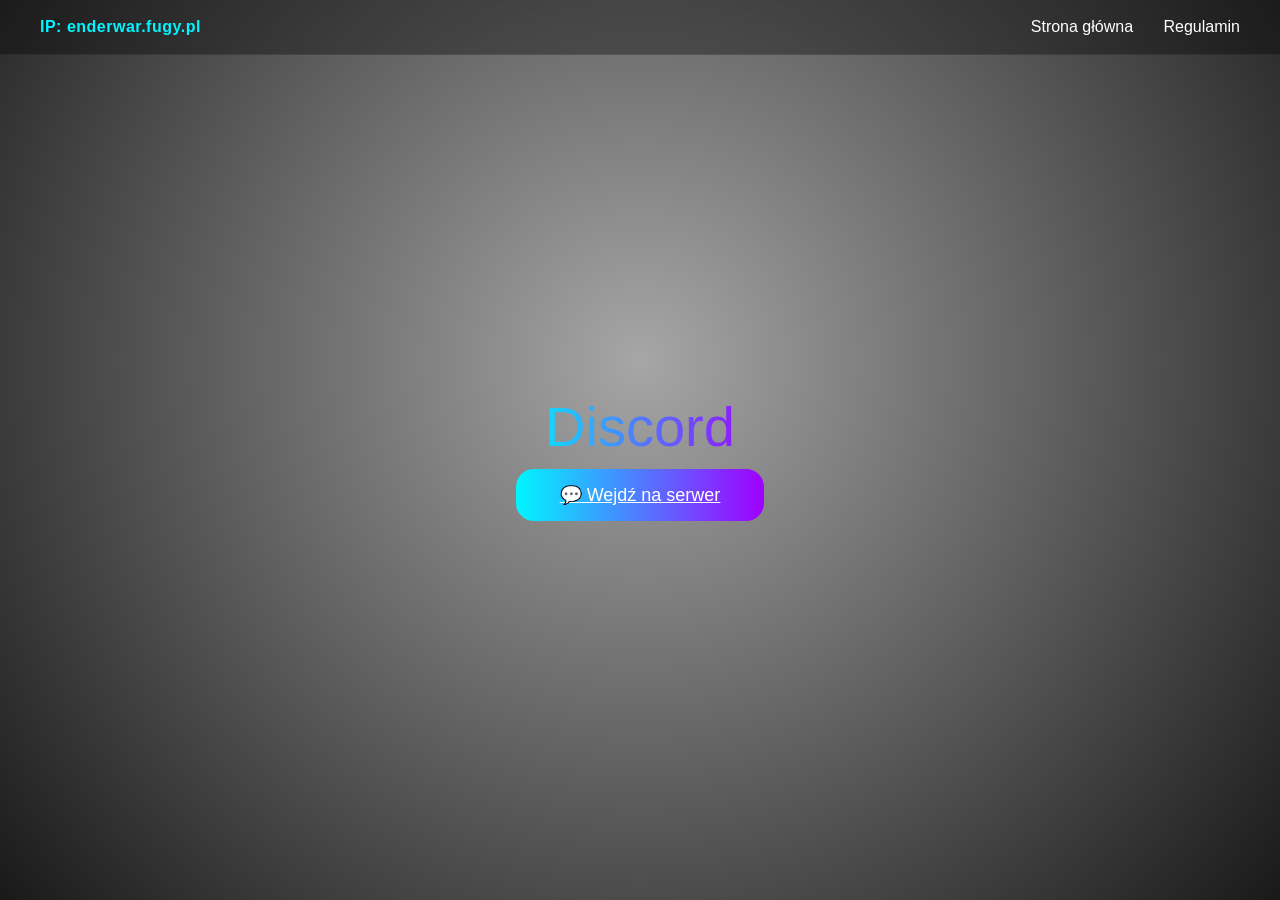
<file: discord.html>
<!DOCTYPE html>
<html lang="pl">
<head>
<meta charset="UTF-8">
<title>Discord</title>
<link rel="stylesheet" href="styles.css">
</head>
<body>

<div id="particles"></div>
<div class="overlay"></div>

<nav>
  <div class="logo">IP: enderwar.fugy.pl</div>
  <div class="menu">
    <a href="index.html">Strona główna</a>
    <a href="regulamin.html">Regulamin</a>
  </div>
</nav>

<div class="center-full">
  <div>
    <div class="big">Discord</div>
    <p class="small">Dołącz do społeczności</p>
    <a class="btn" href="https://discord.gg/CYMZ36q9" target="_blank">
      💬 Wejdź na serwer
    </a>
  </div>
</div>

<script src="app.js"></script>
</body>
</html>
</file>
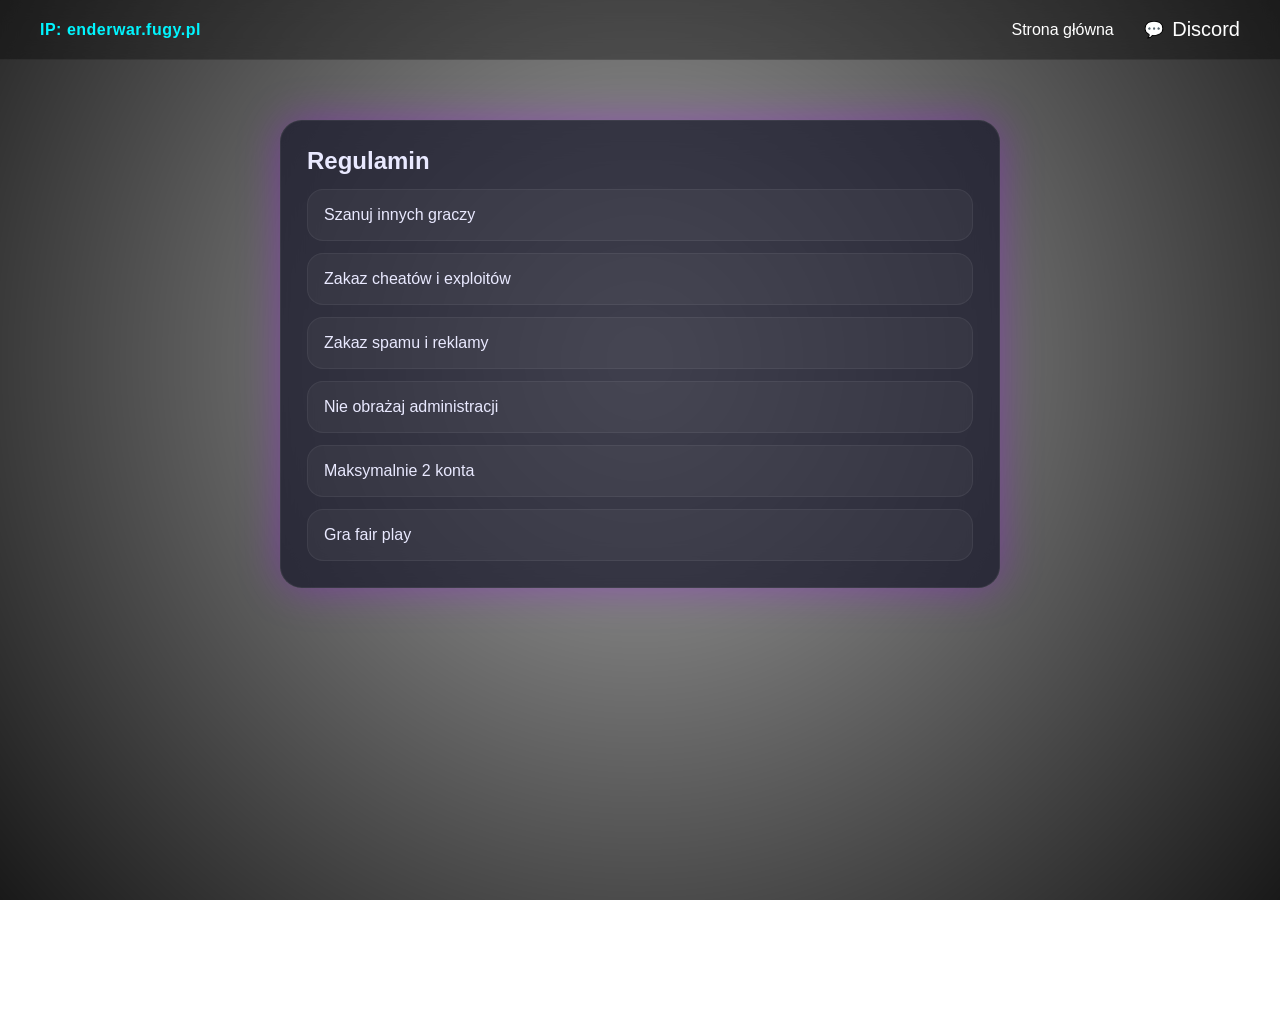
<file: regulamin.html>
<!DOCTYPE html>
<html lang="pl">
<head>
<meta charset="UTF-8">
<title>Regulamin</title>
<link rel="stylesheet" href="styles.css">
</head>
<body>

<div id="particles"></div>
<div class="overlay"></div>

<nav>
  <div class="logo">IP: enderwar.fugy.pl</div>
  <div class="menu">
    <a href="index.html">Strona główna</a>
    <a href="discord.html" class="icon">💬 <span>Discord</span></a>
  </div>
</nav>

<div class="page card">
  <h2>Regulamin</h2>

  <div class="list">
    <div class="item">Szanuj innych graczy</div>
    <div class="item">Zakaz cheatów i exploitów</div>
    <div class="item">Zakaz spamu i reklamy</div>
    <div class="item">Nie obrażaj administracji</div>
    <div class="item">Maksymalnie 2 konta</div>
    <div class="item">Gra fair play</div>
  </div>
</div>

<script src="app.js"></script>
</body>
</html>
</file>
<file: styles.css>
:root{
  --bg1:#0b0b14;
  --bg2:#0f1020;
  --glass:rgba(20,20,40,0.7);
  --accent1:#00f5ff;
  --accent2:#a100ff;
  --text:#e9e9ff;
}

*{margin:0;padding:0;box-sizing:border-box;font-family:'Segoe UI',sans-serif}

body{
  min-height:100vh;
  color:var(--text);
  background:url('enderwar.png') center/cover no-repeat fixed;
}

.overlay{
  position:fixed;inset:0;
  background:radial-gradient(circle at 50% 40%, rgba(0,0,0,.35), rgba(0,0,0,.9));
  pointer-events:none;
}

#particles{position:fixed;inset:0;z-index:0}

/* NAV */
nav{
  position:fixed;top:0;left:0;right:0;
  display:flex;justify-content:space-between;align-items:center;
  padding:18px 40px;z-index:2;
  background:rgba(0,0,0,.35);
  backdrop-filter:blur(10px);
  border-bottom:1px solid rgba(255,255,255,.06);
}

.logo{
  font-weight:700;color:var(--accent1);
  letter-spacing:.5px;transition:.25s;
}
.logo:hover{transform:scale(1.12)}

.menu a{
  margin-left:26px;text-decoration:none;color:#fff;
  position:relative;transition:.25s;
}
.menu a::after{
  content:"";position:absolute;left:0;bottom:-6px;height:2px;width:0%;
  background:linear-gradient(90deg,var(--accent1),var(--accent2));
  transition:.25s;
}
.menu a:hover{color:var(--accent2);transform:scale(1.12)}
.menu a:hover::after{width:100%}

/* CENTER HERO */
.center{
  position:absolute;top:50%;left:50%;
  transform:translate(-50%,-50%);
  text-align:center;z-index:2;
}

.title{
  font-size:96px;
  background:linear-gradient(90deg,var(--accent1),var(--accent2));
  -webkit-background-clip:text;color:transparent;
  letter-spacing:2px;transition:.25s;
  text-shadow:0 0 30px rgba(161,0,255,.25);
}
.title:hover{transform:scale(1.08)}

.btn{
  margin-top:28px;padding:16px 44px;border-radius:18px;border:none;
  color:#fff;cursor:pointer;font-size:18px;
  background:linear-gradient(90deg,var(--accent1),var(--accent2));
  transition:.25s;position:relative;overflow:hidden;
}
.btn:hover{transform:scale(1.08);box-shadow:0 0 28px rgba(161,0,255,.7)}
/* ripple */
.btn:active::after{
  content:"";position:absolute;inset:0;
  background:rgba(255,255,255,.2);animation:ripple .4s;
}
@keyframes ripple{from{opacity:.6}to{opacity:0}}

/* GLASS CARD */
.card{
  background:var(--glass);
  backdrop-filter:blur(18px);
  border:1px solid rgba(255,255,255,.06);
  border-radius:22px;
  box-shadow:0 0 40px rgba(161,0,255,.35);
}

/* LOGIN MODAL */
.modal{
  position:fixed;inset:0;display:grid;place-items:center;
  z-index:3;opacity:0;pointer-events:none;transition:.25s;
}
.modal.active{opacity:1;pointer-events:auto}

.modal .box{
  width:320px;padding:34px 28px;text-align:center;
  transform:scale(.9);transition:.25s;
}
.modal.active .box{transform:scale(1)}

h2{margin-bottom:14px}

.input{
  width:100%;padding:12px 12px;margin:10px 0;border-radius:12px;
  border:1px solid rgba(255,255,255,.08);
  background:#0d0f1e;color:#fff;outline:none;
  transition:.2s;
}
.input:focus{
  border-color:var(--accent2);
  box-shadow:0 0 0 2px rgba(161,0,255,.25);
  transform:scale(1.02);
}

.row{display:flex;gap:10px}

.small{font-size:13px;opacity:.85;margin-top:8px}

/* SKIN PREVIEW */
.skin-preview{margin-top:8px}
.skin-preview img{
  width:84px;border-radius:12px;
  box-shadow:0 0 18px rgba(161,0,255,.6);
}

/* FORM PAGE */
.page{
  position:relative;z-index:2;
  max-width:720px;margin:120px auto 40px;
  padding:26px;
}

.label{opacity:.8;margin-top:10px;display:block}

.submit{width:100%;margin-top:14px}

/* LIST / REGULAMIN */
.list{display:grid;gap:12px;margin-top:12px}
.item{
  padding:16px;border-radius:16px;
  background:rgba(255,255,255,.04);
  border:1px solid rgba(255,255,255,.06);
  transition:.2s;
}
.item:hover{
  transform:scale(1.03);
  box-shadow:0 0 16px rgba(161,0,255,.5);
}

/* DISCORD */
.center-full{
  min-height:100vh;display:grid;place-items:center;
  position:relative;z-index:2;text-align:center;padding:20px;
}
.big{
  font-size:56px;margin-bottom:10px;
  background:linear-gradient(90deg,var(--accent1),var(--accent2));
  -webkit-background-clip:text;color:transparent;
}

/* ICON */
.icon{
  display:inline-flex;align-items:center;gap:8px
}
.icon span{font-size:20px}

/* UTIL */
.spacer{height:70px} /* pod navbar */
</file>
